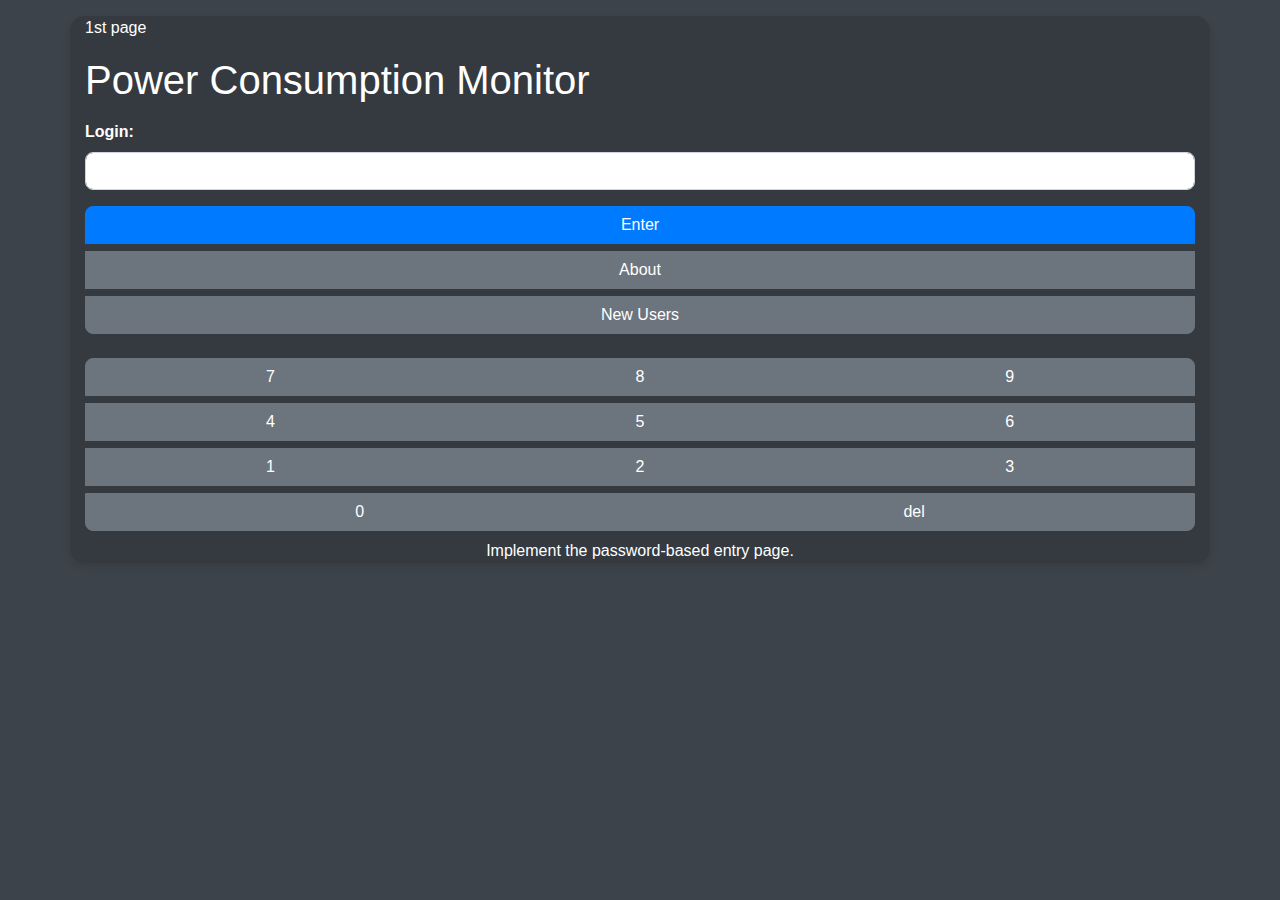
<file: client/index.html>
<!DOCTYPE html>
<html lang="en">
<head>
    <title>Power Consumption Monitor</title>
    <!-- Adjusting the page on mobile screen -->
    <meta name="viewport" content="width=device-width, initial-scale=1, maximum-scale=1.0, user-scalable=no">
    <meta charset="utf-8">
    <!-- CSS -->
    <link rel="stylesheet" href="https://stackpath.bootstrapcdn.com/bootstrap/4.5.2/css/bootstrap.min.css" />
    <!-- JS -->
    <script src="https://code.jquery.com/jquery-3.6.0.min.js"></script>
    <script src="https://stackpath.bootstrapcdn.com/bootstrap/4.5.2/js/bootstrap.min.js"></script>
    <script src="./scripts/index.js"></script>
    <link rel="stylesheet" href="universalStyle.css">
</head>
<body>
    <!-- Start of first page -->
    <div class="container">
        <div class="header my-3">
            <!-- title -->
             <p>1st page</p>
            <h1>Power Consumption Monitor</h1>
        </div>

        <div class="content">
            <!-- Password input -->
            <div class="form-group">
                <label for="passcode">Login: </label>
                <input type="password" id="passcode" class="form-control" />
            </div>

            <!-- Button groups arranged vertically -->
            <div class="btn-group-vertical w-100 mb-3" id="numKeyPad">
                <button class="btn btn-primary mb-2" id="btnEnter" type="submit">Enter</button>
                <button href="pages/about.html" class="btn btn-secondary mb-2">About</button>
                <button href="pages/disclaimer.html" class="btn btn-secondary mb-2">New Users</button>
            </div>

            <!-- Numeric keypad -->
            <div class="btn-group-vertical w-100">
                <div class="btn-group mb-2">
                    <button class="btn btn-secondary" onclick="addValueToPassword(7)">7</button>
                    <button class="btn btn-secondary" onclick="addValueToPassword(8)">8</button>
                    <button class="btn btn-secondary" onclick="addValueToPassword(9)">9</button>
                </div>
                <div class="btn-group mb-2">
                    <button class="btn btn-secondary" onclick="addValueToPassword(4)">4</button>
                    <button class="btn btn-secondary" onclick="addValueToPassword(5)">5</button>
                    <button class="btn btn-secondary" onclick="addValueToPassword(6)">6</button>
                </div>
                <div class="btn-group mb-2">
                    <button class="btn btn-secondary" onclick="addValueToPassword(1)">1</button>
                    <button class="btn btn-secondary" onclick="addValueToPassword(2)">2</button>
                    <button class="btn btn-secondary" onclick="addValueToPassword(3)">3</button>
                </div>
                <div class="btn-group mb-2">
                    <button class="btn btn-secondary" onclick="addValueToPassword(0)">0</button>
                    <button class="btn btn-secondary" onclick="addValueToPassword('bksp')">del</button>
                </div>
            </div>
            <p class="content d-flex flex-column align-items-center">Implement the password-based entry page.</p>
        </div>
    </div>
</body>
</html>
</file>
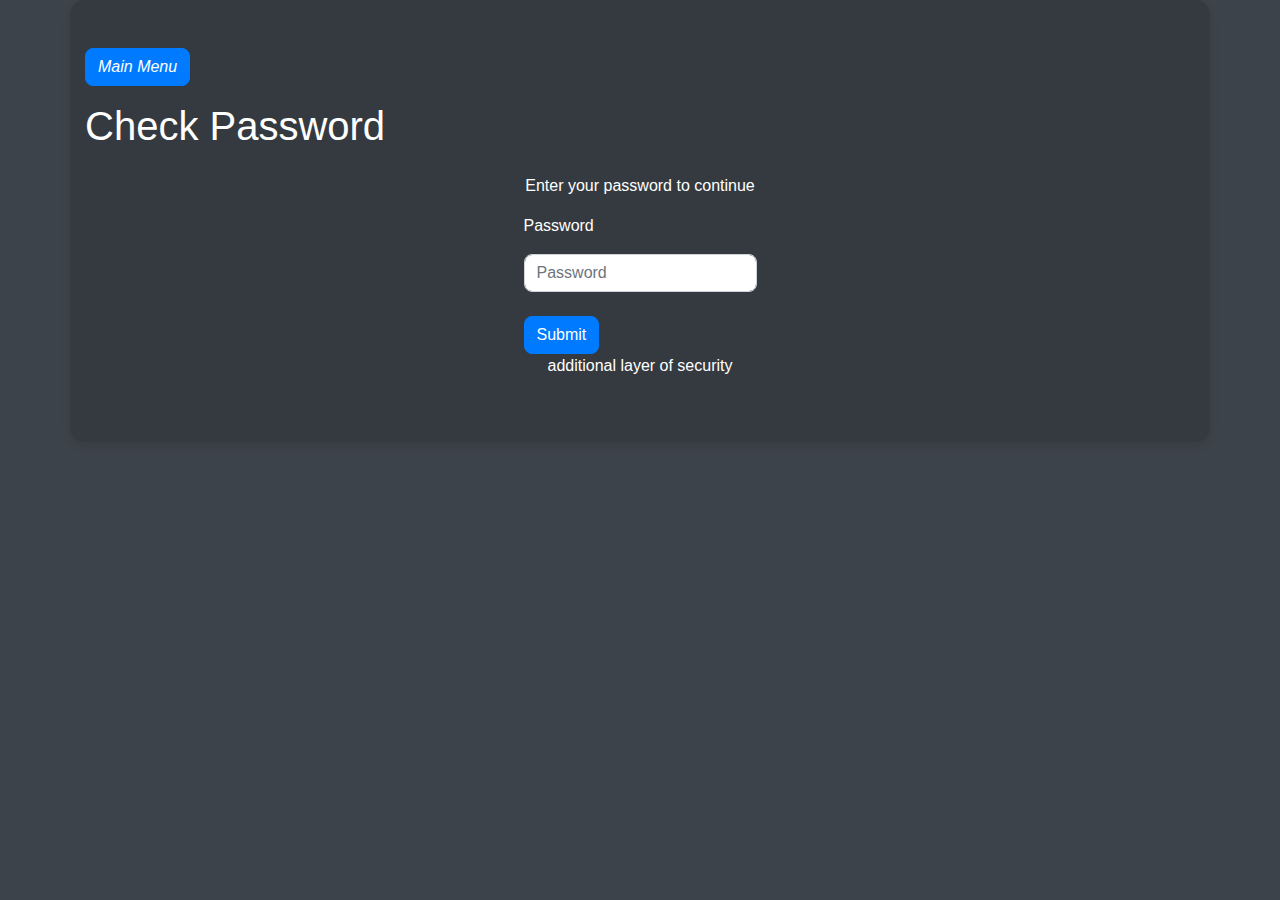
<file: client/pages/approvalPage.html>
<!DOCTYPE html>
<html lang="en">
<head>
    <meta charset="UTF-8">
    <meta name="viewport" content="width=device-width, initial-scale=1.0">
    <title>Check Password</title>
    <!-- Bootstrap CSS -->
    <link rel="stylesheet" href="https://stackpath.bootstrapcdn.com/bootstrap/4.5.2/css/bootstrap.min.css">
    <link rel="stylesheet" href="../universalStyle.css">
</head>
<body>
    <div class="container-md bg-dark text-white py-5 mb-5">
        <div class="header mb-4">
            <a href="userMenu.html" class="btn btn-primary mb-3">
                <i class="fas fa-bars"> Main Menu</i>
            </a>
            <h1>Check Password</h1>
        </div>
        <div class="content d-flex flex-column align-items-center">
            <p>Enter your password to continue</p>
            <form>
                <p>Password</p>
                <input type="password" name="password" id="password" class="form-control" required placeholder="Password">
                <button type="submit" id="submit" class="btn btn-primary mt-2">Submit</button>
            </form>
            <p class="content d-flex flex-column align-items-center">additional layer of security</p>
        </div>
    </div>

    <!-- jQuery -->
    <script src="https://code.jquery.com/jquery-3.6.0.min.js"></script>
    <!-- Bootstrap JS -->
    <script src="https://cdn.jsdelivr.net/npm/@popperjs/core@2.9.2/dist/umd/popper.min.js"></script>
    <script src="https://stackpath.amazonaws.com/bootstrap/4.5.2/js/bootstrap.min.js"></script>
    <script src="../scripts/approvalPage.js"></script>
</body>
</html>
</file>
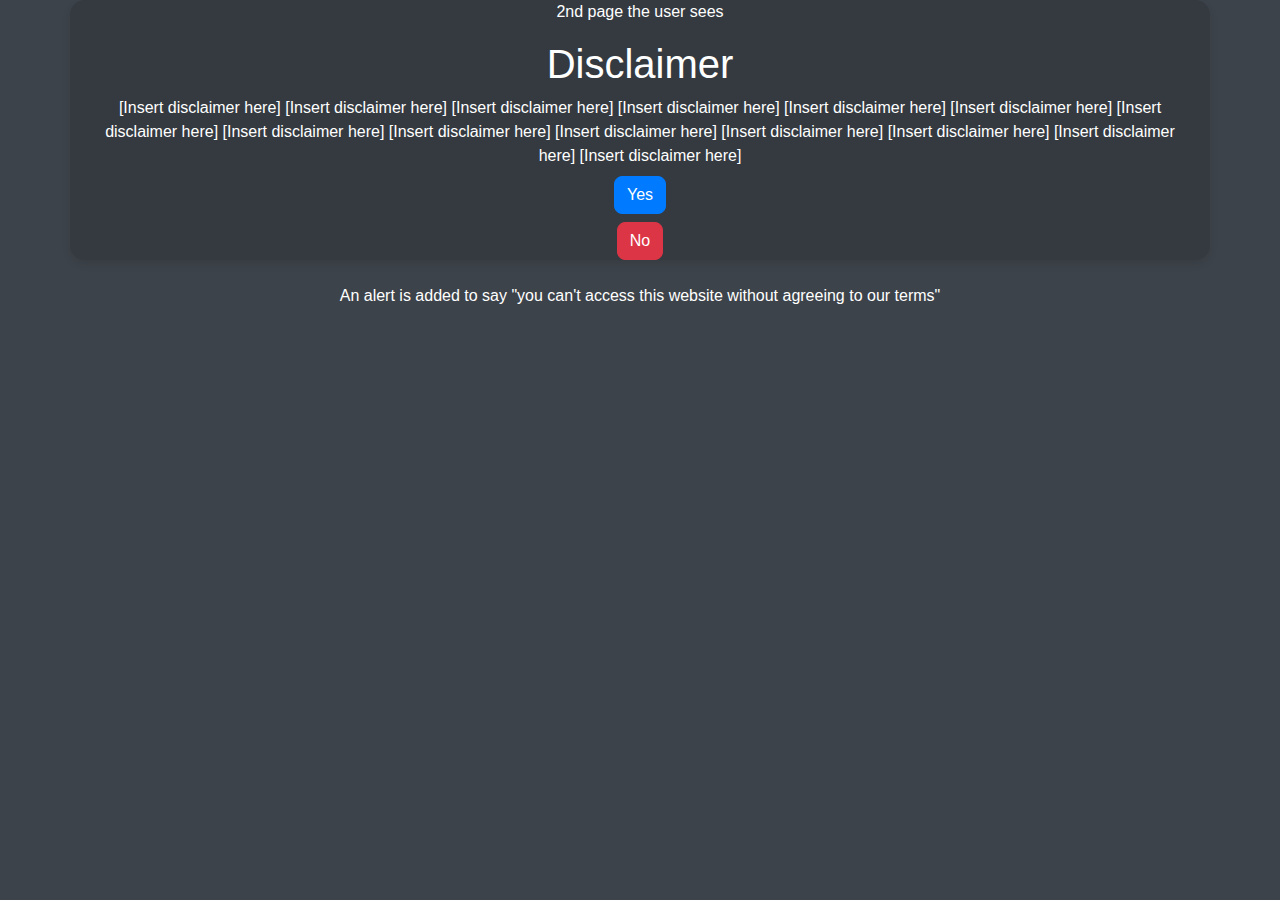
<file: client/pages/disclaimer.html>
<!DOCTYPE html>
<html lang="en">
<head>
    <meta charset="UTF-8">
    <meta name="viewport" content="width=device-width, initial-scale=1.0">
    <title>Disclaimer</title>
    <!-- CSS -->
    <link rel="stylesheet" href="https://stackpath.bootstrapcdn.com/bootstrap/4.5.2/css/bootstrap.min.css">
    <link rel="stylesheet" href="../universalStyle.css">
    <style>
        .full-height {
            height: 100vh;
        }
    </style>
</head>
<body>
    <div class="container d-flex justify-content-center align-items-center">
        <div class="text-center">
            <div class="header">
                <p>2nd page the user sees</p>
                <h1>Disclaimer</h1>
            </div>
            <div class="content">
                [Insert disclaimer here]
                [Insert disclaimer here]
                [Insert disclaimer here]
                [Insert disclaimer here]
                [Insert disclaimer here]
                [Insert disclaimer here]
                [Insert disclaimer here]
                [Insert disclaimer here]
                [Insert disclaimer here]
                [Insert disclaimer here]
                [Insert disclaimer here]
                [Insert disclaimer here]
                [Insert disclaimer here]
                [Insert disclaimer here]
                <br>
                <a href="enterUserInfo.html" id="noticeYes" class="btn btn-primary mt-2">
                    Yes
                </a>
                <br>
                <a href="../index.html" id="noticeNo" class="btn btn-danger mt-2">
                    No 
                </a>
            </div>
        </div>
    </div>

    <p class="text-center mt-4">An alert is added to say "you can't access this website without agreeing to our terms"</p>

    <!-- JS -->
    <script src="https://code.jquery.com/jquery-3.6.0.min.js"></script>
    <script src="https://stackpath.bootstrapcdn.com/bootstrap/4.5.2/js/bootstrap.min.js"></script>
    <script src="../scripts/disclamer.js"></script>
    
</body>
</html>
</file>
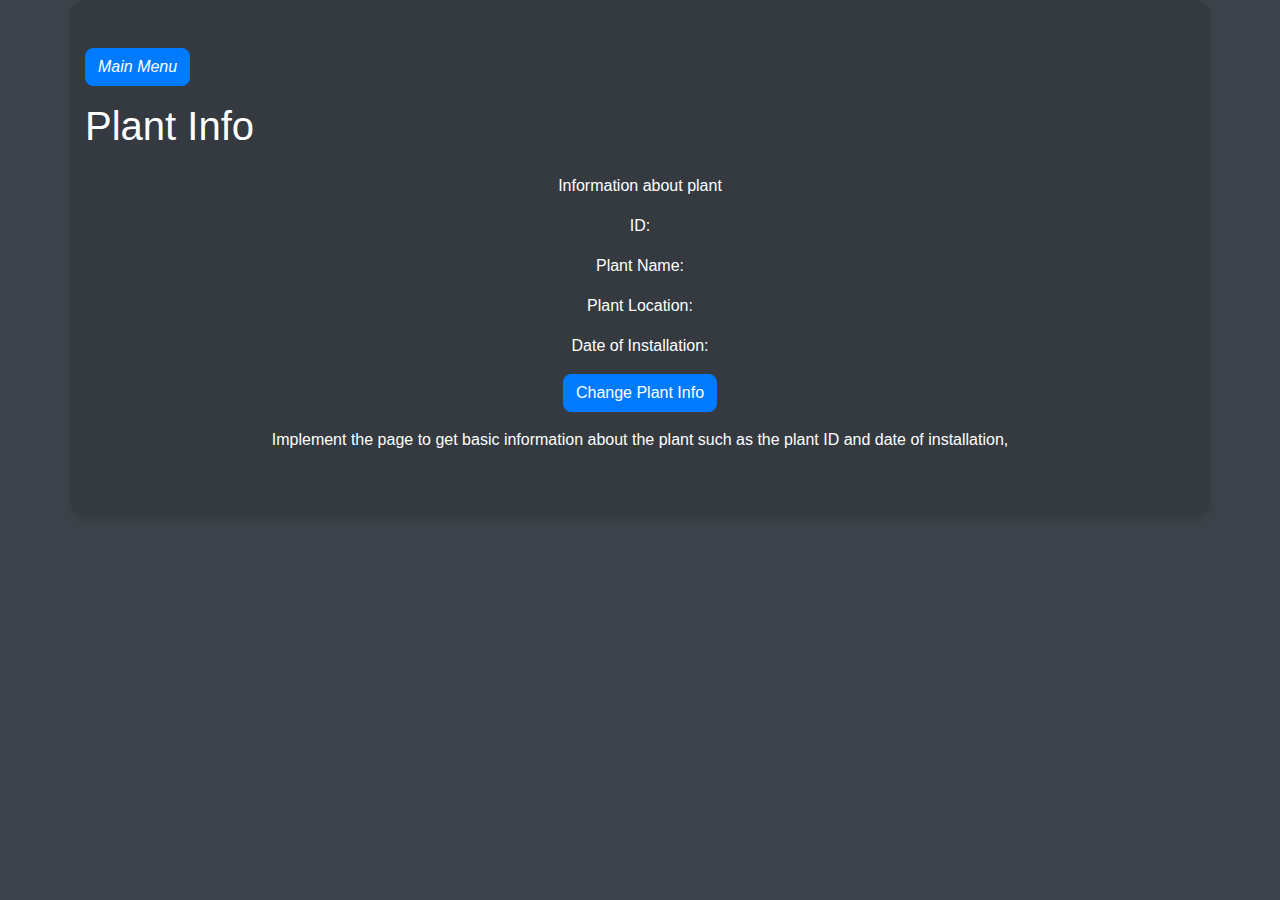
<file: client/pages/displayPlantInfo.html>
<!DOCTYPE html>
<html lang="en">
<head>
    <meta charset="UTF-8">
    <meta name="viewport" content="width=device-width, initial-scale=1.0">
    <title>Plant Info</title>
    <!-- Bootstrap CSS -->
    <link rel="stylesheet" href="https://stackpath.bootstrapcdn.com/bootstrap/4.5.2/css/bootstrap.min.css">
    <link rel="stylesheet" href="../styles/displayPlantInfo.css"> <!-- Linking the external CSS file -->
    <link rel="stylesheet" href="../universalStyle.css">
</head>
<body>
    <div class="container-md bg-dark text-white py-5 mb-5">
        <div class="header mb-4">
            <a href="userMenu.html" class="btn btn-primary mb-3">
                <i class="fas fa-bars"> Main Menu</i>
            </a>
            <h1>Plant Info</h1>
        </div>
        <div class="content d-flex flex-column align-items-center">
            <p>Information about plant</p>
            <p>ID: <span id="plantID" class="plant-info"></span></p>
            <p>Plant Name: <span id="plantName" class="plant-info"></span></p>
            <p>Plant Location: <span id="plantLocation" class="plant-info"></span></p>
            <p>Date of Installation: <span id="plantDate" class="plant-info"></span></p>
            <a id="changePlantInfo" href="approvalPage.html" class="btn btn-primary mb-3">Change Plant Info</a>
        </div>
        <p class="content d-flex flex-column align-items-center">Implement the page to get basic information about the plant such as the plant ID and date of installation,</p>
    </div>

    <!-- jQuery -->
    <script src="https://code.jquery.com/jquery-3.6.0.min.js"></script>
    <!-- Bootstrap JS -->
    <script src="https://cdn.jsdelivr.net/npm/@popperjs/core@2.9.2/dist/umd/popper.min.js"></script>
    <script src="https://stackpath.bootstrapcdn.com/bootstrap/4.5.2/js/bootstrap.min.js"></script>
    <script src="../scripts/plantInfo.js"></script>
</body>
</html>
</file>
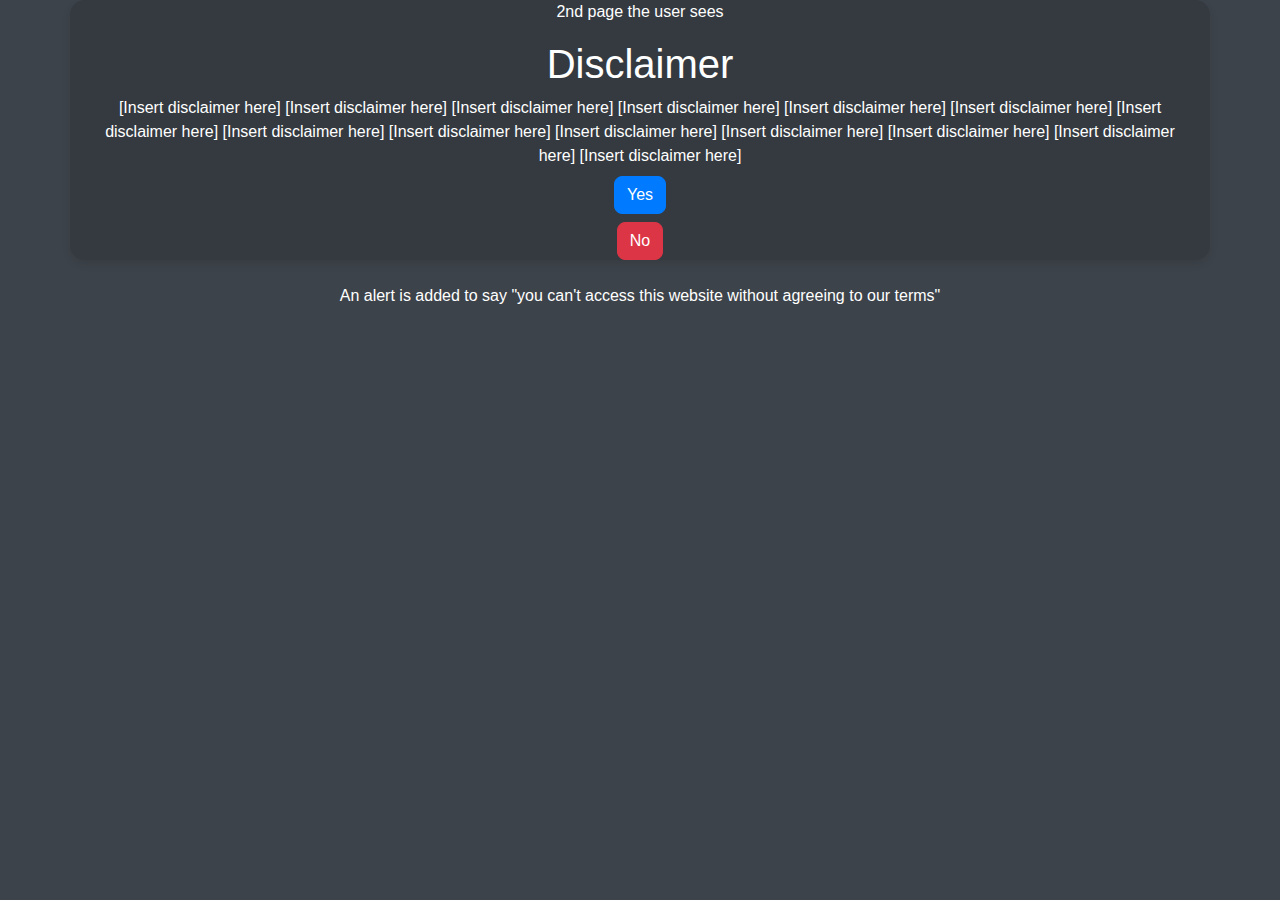
<file: client/pages/enterUserInfo.html>
<!DOCTYPE html>
<html lang="en">
<head>
    <meta charset="UTF-8">
    <meta name="viewport" content="width=device-width, initial-scale=1.0">
    <title>Create Account</title>
    <!-- Bootstrap CSS -->
    <link rel="stylesheet" href="https://stackpath.bootstrapcdn.com/bootstrap/4.5.2/css/bootstrap.min.css">
    <link rel="stylesheet" href="../universalStyle.css">
</head>
<body>
    <div class="container d-flex justify-content-center">
        <div class="content text-center">
            <div class="header">
                <h1>Before You Start</h1>
                <p>Please take a moment to enter your information</p>
            </div>
            <div class="main-content">
                <form id="userInfoForm">
                    <p>Enter first name:</p>
                    <input type="text" name="firstName" id="firstName" class="form-control" required>
                    <p>Enter last name:</p>
                    <input type="text" name="lastName" id="lastName" class="form-control" required>
                    <p>Enter Birth Date:</p>
                    <input type="date" name="birthDate" id="birthDate" class="form-control" required>
                    <p>Enter email:</p>
                    <input type="email" name="email" id="email" class="form-control" required>
                    <p>Enter a pin to enter into the application, do not forget</p>
                    <input type="password" name="passcode" id="passcode" class="form-control" required>
                    <button type="submit" id="submit" class="btn btn-primary mt-2">Submit</button>
                </form>
                <a id="skip" href="#" class="btn btn-primary mt-2">Skip</a>
                <p class="content d-flex flex-column align-items-center">Skipping this is only for testing purposes, it will result in undefined behavior</p>
            </div>
        </div>
    </div>

    <!-- Bootstrap JS and dependencies -->
    <script src="https://code.jquery.com/jquery-3.6.0.min.js"></script>
    <script src="https://cdn.jsdelivr.net/npm/@popperjs/core@2.9.2/dist/umd/popper.min.js"></script>
    <script src="https://stackpath.bootstrapcdn.com/bootstrap/4.5.2/js/bootstrap.min.js"></script>
    <script src="../scripts/enterUserInfo.js"></script>
</body>
</html>
</file>
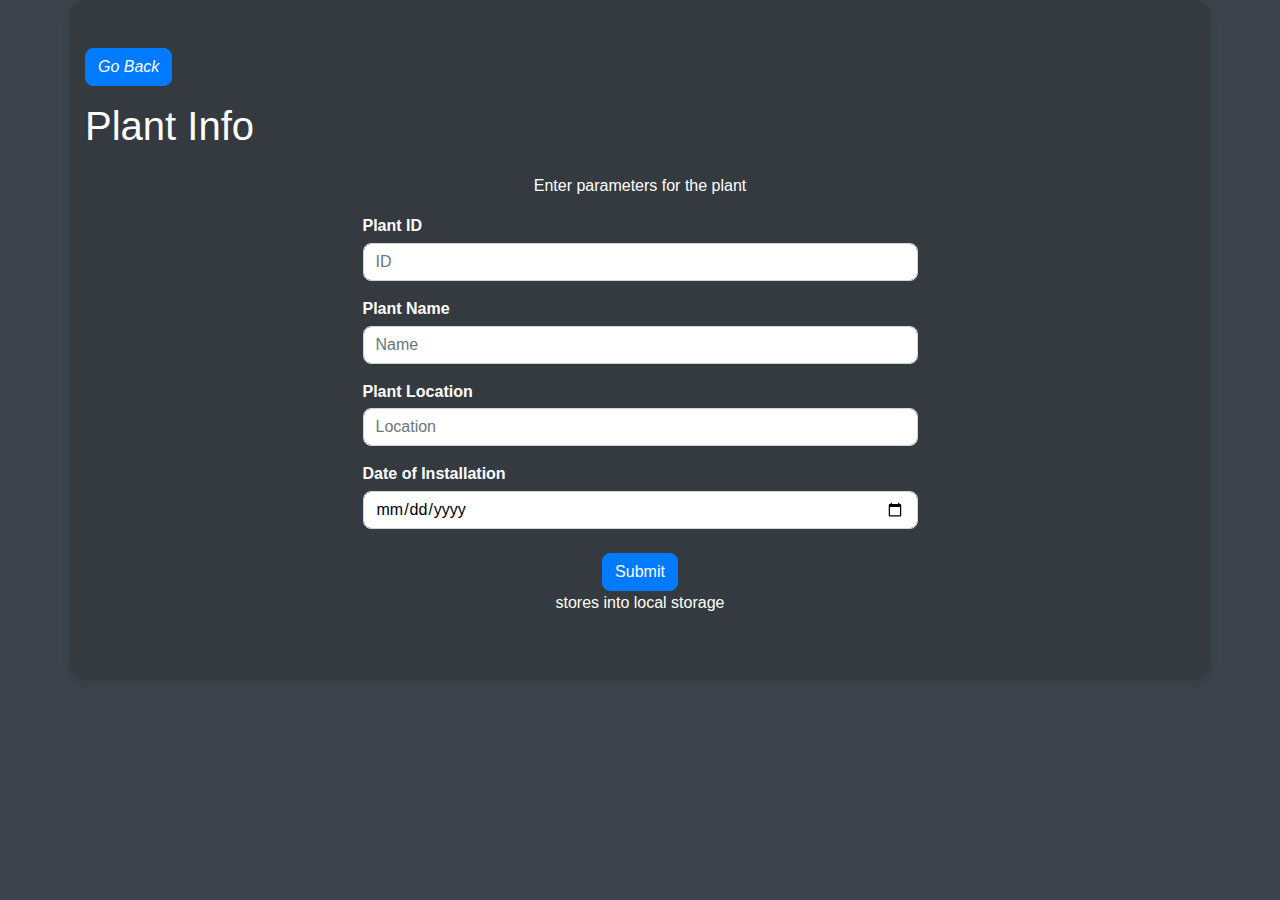
<file: client/pages/plantInfo.html>
<!DOCTYPE html>
<html lang="en">
<head>
    <meta charset="UTF-8">
    <meta name="viewport" content="width=device-width, initial-scale=1.0">
    <title>Plant Info</title>
    <!-- Bootstrap CSS -->
    <link rel="stylesheet" href="https://stackpath.bootstrapcdn.com/bootstrap/4.5.2/css/bootstrap.min.css">
    <link rel="stylesheet" href="../styles/plantInfo.css"> <!-- Linking the external CSS file -->
    <link rel="stylesheet" href="../universalStyle.css">
</head>
<body>
    <div class="container-md bg-dark text-white py-5 mb-5">
        <div class="header mb-4">
            <a href="displayPlantInfo.html" class="btn btn-primary mb-3">
                <i class="fas fa-bars"> Go Back </i>
            </a>
            <h1>Plant Info</h1>
        </div>
        <div class="content d-flex flex-column align-items-center">
            <p>Enter parameters for the plant</p>
            <form class="w-50">
                <div class="form-group">
                    <label for="plantID" class="form-label">Plant ID</label>
                    <input type="text" name="plantID" id="plantID" class="form-control" required placeholder="ID">
                </div>
                <div class="form-group">
                    <label for="plantName" class="form-label">Plant Name</label>
                    <input type="text" name="plantName" id="plantName" class="form-control" required placeholder="Name">
                </div>
                <div class="form-group">
                    <label for="plantLocation" class="form-label">Plant Location</label>
                    <input type="text" name="plantLocation" id="plantLocation" class="form-control" required placeholder="Location">
                </div>
                <div class="form-group">
                    <label for="plantDate" class="form-label">Date of Installation</label>
                    <input type="date" name="plantDate" id="plantDate" class="form-control" required placeholder="Date">
                </div>
                <div class="d-flex justify-content-center">
                    <button type="submit" id="submit" class="btn btn-primary mt-2">Submit</button>
                </div>
            </form>
            <p class="content d-flex flex-column align-items-center">stores into local storage</p>
        </div>
    </div>

    <!-- jQuery -->
    <script src="https://code.jquery.com/jquery-3.6.0.min.js"></script>
    <!-- Bootstrap JS -->
    <script src="https://cdn.jsdelivr.net/npm/@popperjs/core@2.9.2/dist/umd/popper.min.js"></script>
    <script src="https://stackpath.bootstrapcdn.com/bootstrap/4.5.2/js/bootstrap.min.js"></script>
    <script src="../scripts/plantInfo.js"></script>
</body>
</html>
</file>
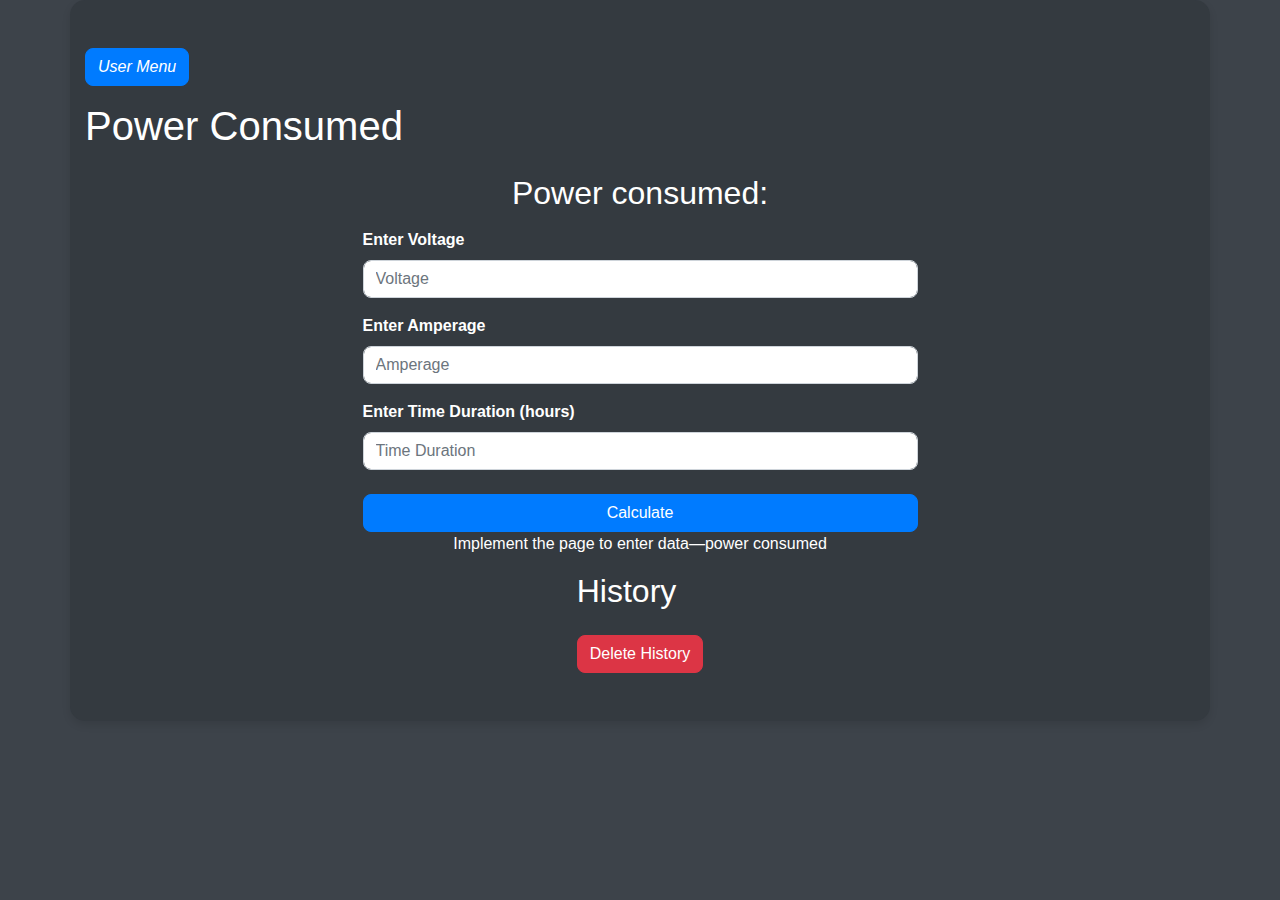
<file: client/pages/powerConsumed.html>
<!DOCTYPE html>
<html lang="en">
<head>
    <meta charset="UTF-8">
    <meta name="viewport" content="width=device-width, initial-scale=1.0">
    <title>Power Consumed</title>
    <!-- Bootstrap CSS -->
    <link rel="stylesheet" href="https://stackpath.bootstrapcdn.com/bootstrap/4.5.2/css/bootstrap.min.css">
    <!-- Custom CSS -->
    <link rel="stylesheet" href="../styles/powerConsumed.css">
    <link rel="stylesheet" href="../universalStyle.css">
</head>
<body>
    <div class="container-md bg-dark text-white py-5 mb-5">
        <div class="header mb-4">
            <a href="userMenu.html" class="btn btn-primary mb-3">
                <i class="fas fa-bars"> User Menu </i>
            </a>
            <h1>Power Consumed</h1>
        </div>
        <div class="content d-flex flex-column align-items-center">
            <p class="display-4">Power consumed: <span id="powerConsumed"></span></p>
            <form class="w-50">
                <div class="form-group">
                    <label for="voltage">Enter Voltage</label>
                    <input type="text" id="voltage" class="form-control" placeholder="Voltage">
                </div>
                <div class="form-group">
                    <label for="amperage">Enter Amperage</label>
                    <input type="text" id="amperage" class="form-control" placeholder="Amperage">
                </div>
                <div class="form-group">
                    <label for="timeDuration">Enter Time Duration (hours)</label>
                    <input type="text" id="timeDuration" class="form-control" placeholder="Time Duration">
                </div>
                <div class="d-flex justify-content-center">
                    <button type="button" id="calculate" class="btn btn-primary mt-2">Calculate</button>
                </div>
                <p class="content d-flex flex-column align-items-center">Implement the page to enter data—power consumed</p>
            </form>
            <div>
                <div>
                    <h2>History</h2>
                    <div id="history"></div> 
                    <button class="btn btn-danger mt-3" id="deleteHistory">Delete History</button>
                </div>
            </div>
        </div>
    </div>

    <!-- jQuery -->
    <script src="https://code.jquery.com/jquery-3.6.0.min.js"></script>
    <!-- Bootstrap JS -->
    <script src="https://cdn.jsdelivr.net/npm/@popperjs/core@2.9.2/dist/umd/popper.min.js"></script>
    <script src="https://stackpath.bootstrapcdn.com/bootstrap/4.5.2/js/bootstrap.min.js"></script>
    <script src="../scripts/powerConsumed.js"></script>
</body>
</html>
</file>
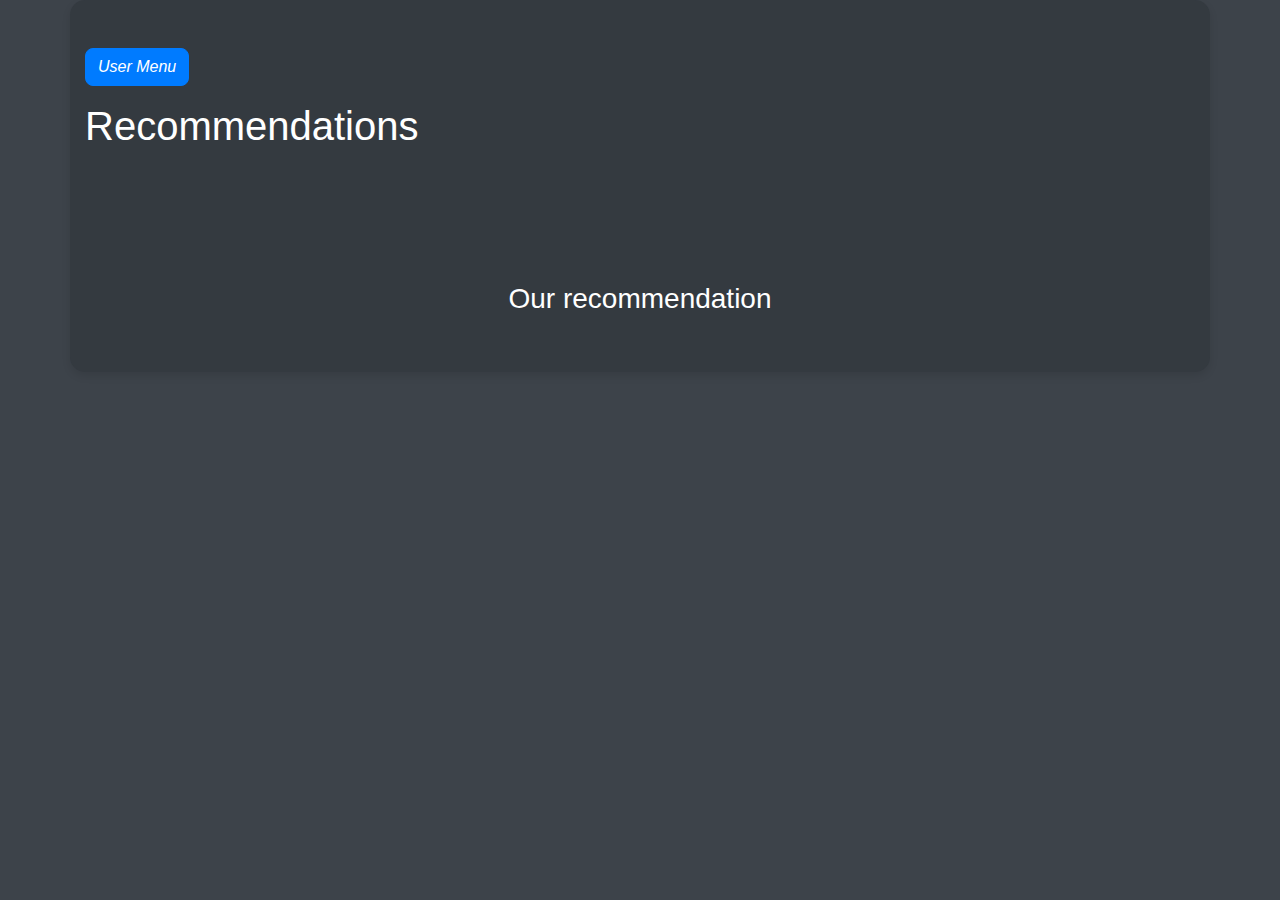
<file: client/pages/recomendations.html>
<!DOCTYPE html>
<html lang="en">
<head>
    <meta charset="UTF-8">
    <meta name="viewport" content="width=device-width, initial-scale=1.0">
    <title>Recommendations</title>
    <!-- Bootstrap CSS -->
    <link rel="stylesheet" href="https://stackpath.bootstrapcdn.com/bootstrap/4.5.2/css/bootstrap.min.css">
    
    <link rel="stylesheet" href="../styles/recommendations.css">
    <link rel="stylesheet" href="../universalStyle.css">
</head>
<body>
    <div class="container-md bg-dark text-white py-5 mb-5">
        <div class="header mb-4">
            <a href="userMenu.html" class="btn btn-primary mb-3">
                <i class="fas fa-bars"> User Menu</i>
            </a>
            <h1>Recommendations</h1>
        </div>
        <div class="content d-flex flex-column align-items-center">
            <p id="displayHistoricAverage"></p>
            <p id="displaySevenDayAverage"></p>
            <p id="lastValue"></p>
            <div id="percentageDifferenceContainer" class="d-flex flex-column align-items-center">
                <p id="percentageLastVsHistoric" class="percentage"></p>
                <p id="percentageLastVsSevenDay" class="percentage"></p>
                <p id="percentageHistoricVsSevenDay" class="percentage"></p>
            </div>
            <div class="recommendations text-center">
                <h3>Our recommendation</h3>
                <div id="recommendation"></div>
            </div>
        </div>
    </div>

    <!-- jQuery -->
    <script src="https://code.jquery.com/jquery-3.6.0.min.js"></script>
    <!-- Bootstrap JS -->
    <script src="https://cdn.jsdelivr.net/npm/@popperjs/core@2.9.2/dist/umd/popper.min.js"></script>
    <script src="https://stackpath.bootstrapcdn.com/bootstrap/4.5.2/js/bootstrap.min.js"></script>
    <script src="../scripts/recommendations.js"></script>
</body>
</html>
</file>
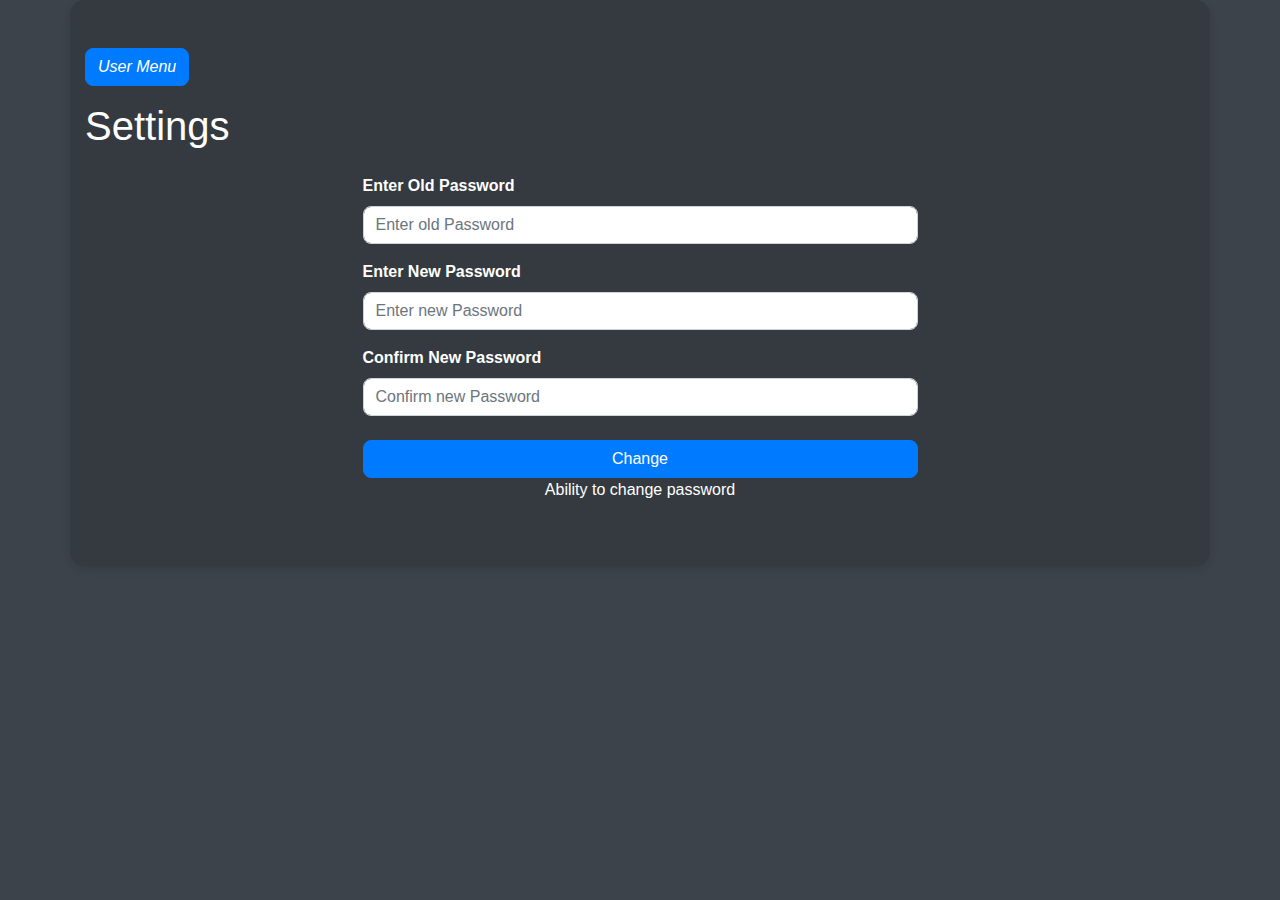
<file: client/pages/settings.html>
<!DOCTYPE html>
<html lang="en">
<head>
    <meta charset="UTF-8">
    <meta name="viewport" content="width=device-width, initial-scale=1.0">
    <title>Settings</title>
    <!-- Bootstrap CSS -->
    <link rel="stylesheet" href="https://stackpath.bootstrapcdn.com/bootstrap/4.5.2/css/bootstrap.min.css">
    <link rel="stylesheet" href="../styles/settings.css">
    <link rel="stylesheet" href="../universalStyle.css">
</head>
<body>
    <div class="container-md bg-dark text-white py-5 mb-5">
        <div class="header mb-4">
            <a href="userMenu.html" class="btn btn-primary mb-3">
                <i class="fas fa-bars"> User Menu</i>
            </a>
            <h1>Settings</h1>
        </div>
        <div class="content d-flex flex-column align-items-center">
            <form id="settingsForm" class="w-50">
                <div class="form-group">
                    <label for="oldPass" class="form-label">Enter Old Password</label>
                    <input type="password" name="oldPass" id="oldPass" class="form-control" required placeholder="Enter old Password">
                </div>
                <div class="form-group">
                    <label for="newPass" class="form-label">Enter New Password</label>
                    <input type="password" name="newPass" id="newPass" class="form-control" required placeholder="Enter new Password">
                </div>
                <div class="form-group">
                    <label for="confirmPass" class="form-label">Confirm New Password</label>
                    <input type="password" name="confirmPass" id="confirmPass" class="form-control" required placeholder="Confirm new Password">
                </div>
                <div class="d-flex justify-content-center">
                    <button type="submit" id="submit" class="btn btn-primary mt-2">Change</button>
                </div>
            </form>
            <p class="content d-flex flex-column align-items-center">Ability to change password</p>
        </div>
    </div>

    <!-- jQuery -->
    <script src="https://code.jquery.com/jquery-3.6.0.min.js"></script>
    <!-- Bootstrap JS -->
    <script src="https://cdn.jsdelivr.net/npm/@popperjs/core@2.9.2/dist/umd/popper.min.js"></script>
    <script src="https://stackpath.bootstrapcdn.com/bootstrap/4.5.2/js/bootstrap.min.js"></script>
    <script src="../scripts/settings.js"></script>
</body>
</html>
</file>
<file: client/universalStyle.css>
/* Universal CSS for all pages

/* Container styling */
.container-md, .container {
    border-radius: 15px; /* Round off borders */
    background-color: #343a40; /* Dark background color similar to bg-dark */
    box-shadow: 0 4px 8px rgba(0, 0, 0, 0.1); /* Add subtle shadow for depth */
}

/* Background styling */
body {
    background-color: #3d434a; /* Slightly lighter background color */
    color: white; /* Make all text white */
}

/* Header styling */
.header h1 {
    font-size: 2.5rem;
    color: white; /* Ensure header text is white */
}

/* Content styling */
.content p.display-4 {
    font-size: 2rem;
    margin-bottom: 1rem;
    color: white; /* Ensure content text is white */
}

.form-group label {
    font-weight: bold;
    color: white; /* Ensure form labels are white */
}

.form-control {
    margin-bottom: 1rem;
    border-radius: 8px; /* Round off input borders */
    color: black; /* Input text should remain black for readability */
}

#calculate {
    width: 100%;
}

.btn {
    border-radius: 8px; /* Round off button borders */
}

a {
    color: white; /* Ensure all anchor text is white */
}

button {
    color: white; /* Ensure all button text is white */
}
</file>
<file: client/styles/displayPlantInfo.css>
.plant-info {
    font-family: 'Arial', sans-serif;
    font-weight: bold;
    color: #ffcc00; /* Bright yellow color */
}
</file>
<file: client/styles/plantInfo.css>
.form-label {
    margin-bottom: 0.3rem; /* Reduce space between label and input */
}

.form-group {
    margin-bottom: 1rem; /* Adjust spacing between form groups */
}

.d-flex.justify-content-center {
    text-align: center; /* Center the button */
}
</file>
<file: client/styles/powerConsumed.css>
body {
    background-color: #f8f9fa; /* Light background color for contrast */
}

.header h1 {
    font-size: 2.5rem;
}

.content p.display-4 {
    font-size: 2rem;
    margin-bottom: 1rem;
}

.form-group label {
    font-weight: bold;
}

.form-control {
    margin-bottom: 1rem;
}

#calculate {
    width: 100%;
}
</file>
<file: client/styles/recommendations.css>
.value-up {
    background-color: red;
    color: white;
    padding: 5px;
    border-radius: 5px;
    margin: 5px 0;
}

.value-down {
    background-color: green;
    color: white;
    padding: 5px;
    border-radius: 5px;
    margin: 5px 0;
}

.percentage {
    margin: 5px 0;
    padding: 5px;
    text-align: center;
    width: 100%;
}


.center-text {
    text-align: center;
}
</file>
<file: client/styles/settings.css>
.form-group label {
    font-weight: bold;
}

.form-control {
    margin-bottom: 1rem;
}

#submit {
    width: 100%;
}
</file>
